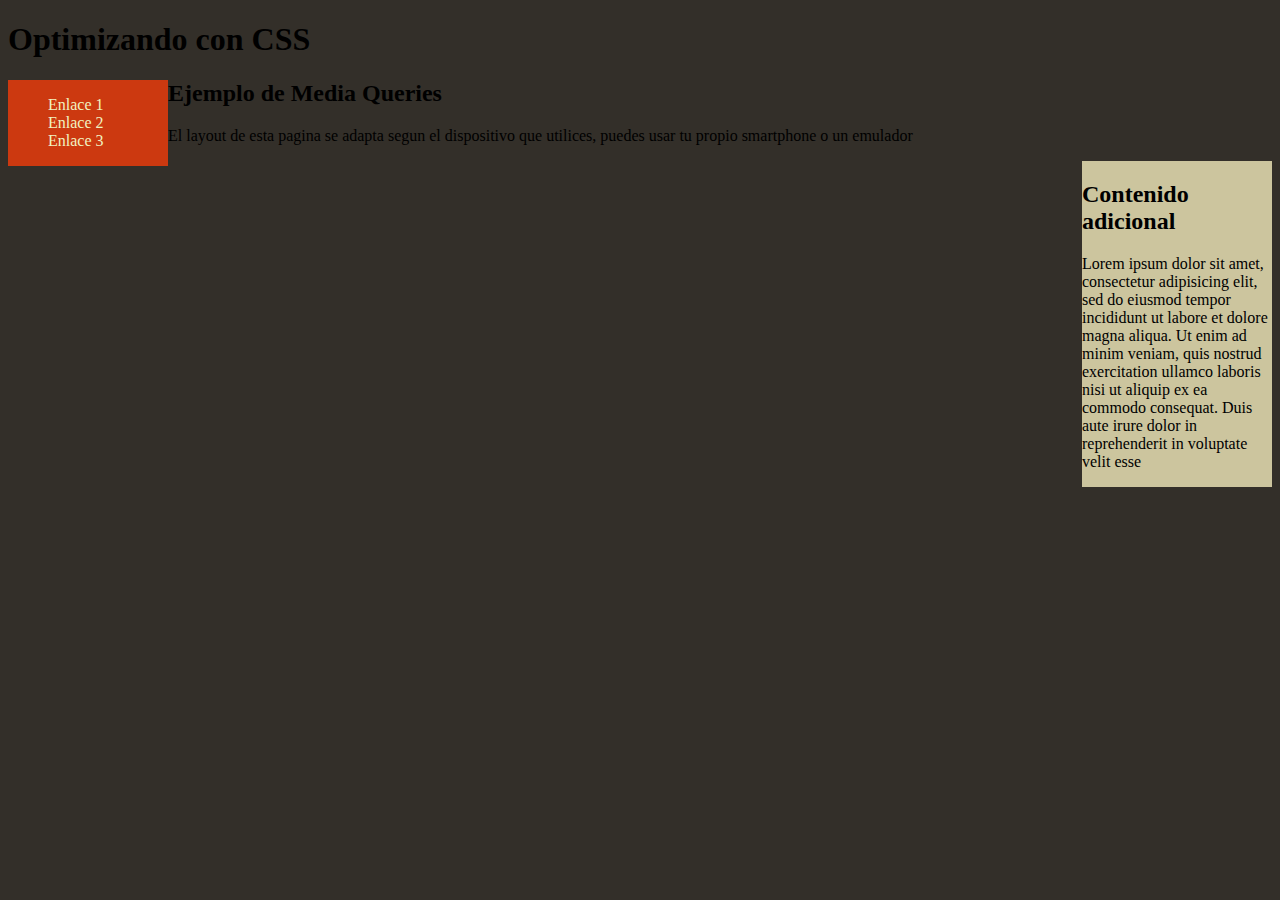
<file: M2U3/index.html>
<!DOCTYPE html>
<html lang="en">

<head>
  <meta charset="UTF-8">
  <meta name="viewport" content="width=device-width, initial-scale=1.0">
  <title>Ejercicio media quaries</title>
  <link rel="stylesheet" href="base.css"> 
</head>

<body>
  <div class="contenedor">
    <h1>Optimizando con CSS </h1>
    <nav>
      <ul>
        <li><a href="#">Enlace 1</a></li>
        <li><a href="#">Enlace 2</a></li>
        <li><a href="#">Enlace 3</a></li>
      </ul>
    </nav>
    <div class="section">
      <h2>Ejemplo de Media Queries </h2>
      <p> El layout de esta pagina se adapta segun el dispositivo que utilices, puedes usar tu propio smartphone o un
        emulador</p>
    </div>
    <aside>
      <h2> Contenido adicional </h2>
      <p>Lorem ipsum dolor sit amet, consectetur adipisicing elit, sed do eiusmod tempor incididunt ut labore et dolore
        magna aliqua. Ut enim ad minim veniam, quis nostrud exercitation ullamco laboris nisi ut aliquip ex ea commodo
        consequat. Duis aute irure dolor in reprehenderit in voluptate velit esse</p>
    </aside>
  </div>

</body>

</html>
</file>
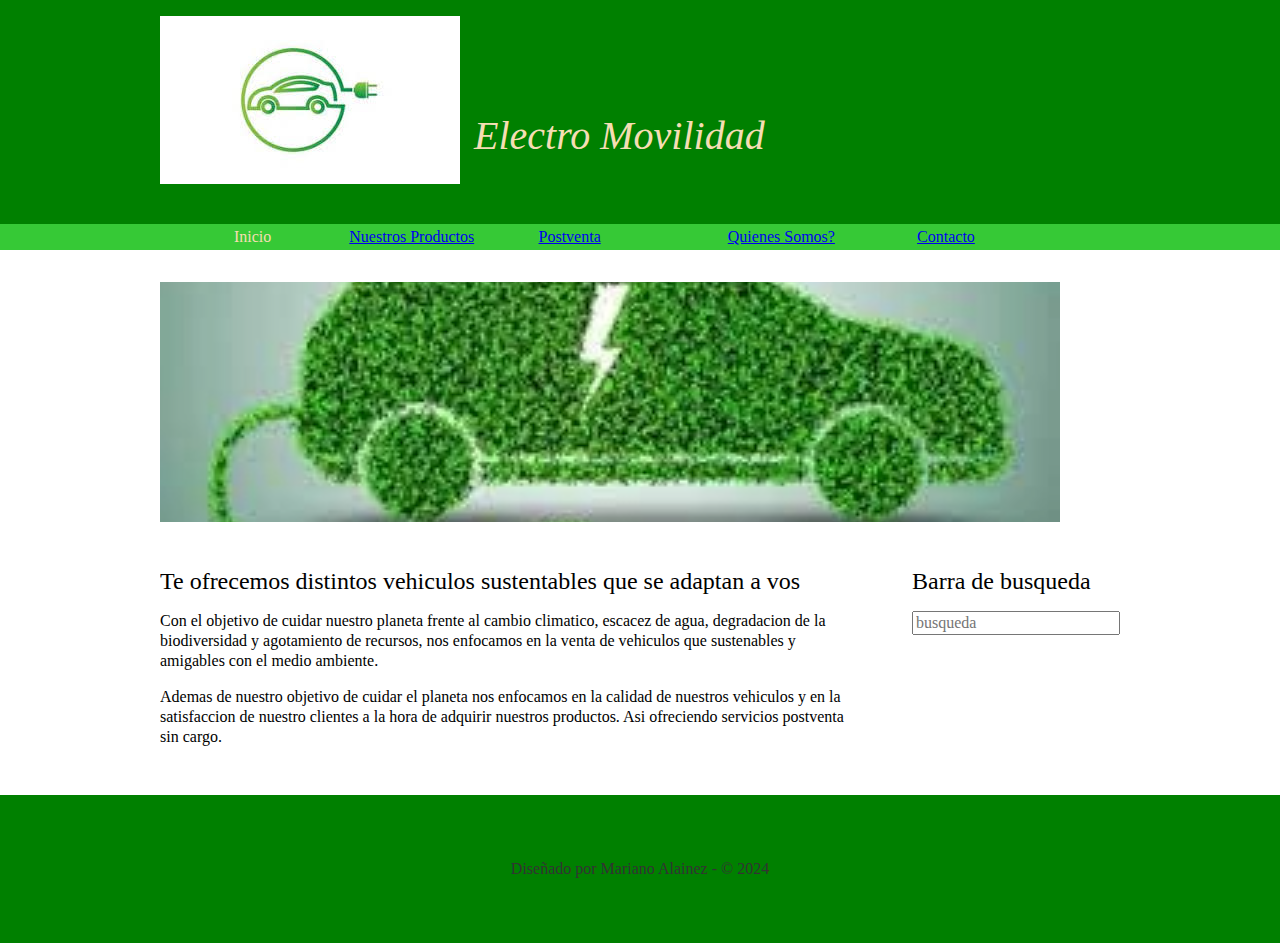
<file: M3U1/index.html>
<!DOCTYPE html>
<html lang="en">

<head>
    <meta charset="UTF-8">
    <meta name="viewport" content="width=device-width, initial-scale=1.0">
    <title>Electro Movilidad</title>
    <link rel="stylesheet" href="css/normalize.css">
    <link rel="stylesheet" href="css/EM.css">
</head>

<body>
    <header>
        <div class="holder">
            <img src="img/img.png" alt="Electro Movilidad">
            <h1>Electro Movilidad</h1>
        </div>
    </header>
    <nav>
        <div class="holder">
            <ul>
                <li><a class="activo" href="index.html">Inicio</a></li>
                <li><a href="NProductos.html">Nuestros Productos</a></li>
                <li><a href="Postventa.html">Postventa</a></li>
                <li><a href="Nosotros.html">Quienes Somos?</a></li>
                <li><a href="Contacto.html">Contacto</a></li>
            </ul>
        </div>
    </nav>
    <main class="holder">
        <div class="homeimg">
            <img src="img/portada.png" alt="portada">
        </div>
        <div class="columnas">
            <div class="presentacion left">
                <h2>Te ofrecemos distintos vehiculos sustentables que se adaptan a vos</h2>
                <p>Con el objetivo de cuidar nuestro planeta frente al cambio climatico, escacez de agua, degradacion de
                    la biodiversidad y agotamiento de recursos, nos enfocamos en la venta de vehiculos que sustenables y
                    amigables con el medio ambiente.</p>
                <p>Ademas de nuestro objetivo de cuidar el planeta nos enfocamos en la calidad de nuestros vehiculos y
                    en la satisfaccion de nuestro clientes a la hora de adquirir nuestros productos. Asi ofreciendo
                    servicios postventa sin cargo.</p>
            </div>
            <div class="barra right">
            <h2>Barra de busqueda</h2>
            <input type="text" placeholder="busqueda">
            </div>
        </div>
    </main>
    <footer>
        <p>Diseñado por Mariano Alainez - &copy; 2024</p>
    </footer>

</body>

</html>
</file>
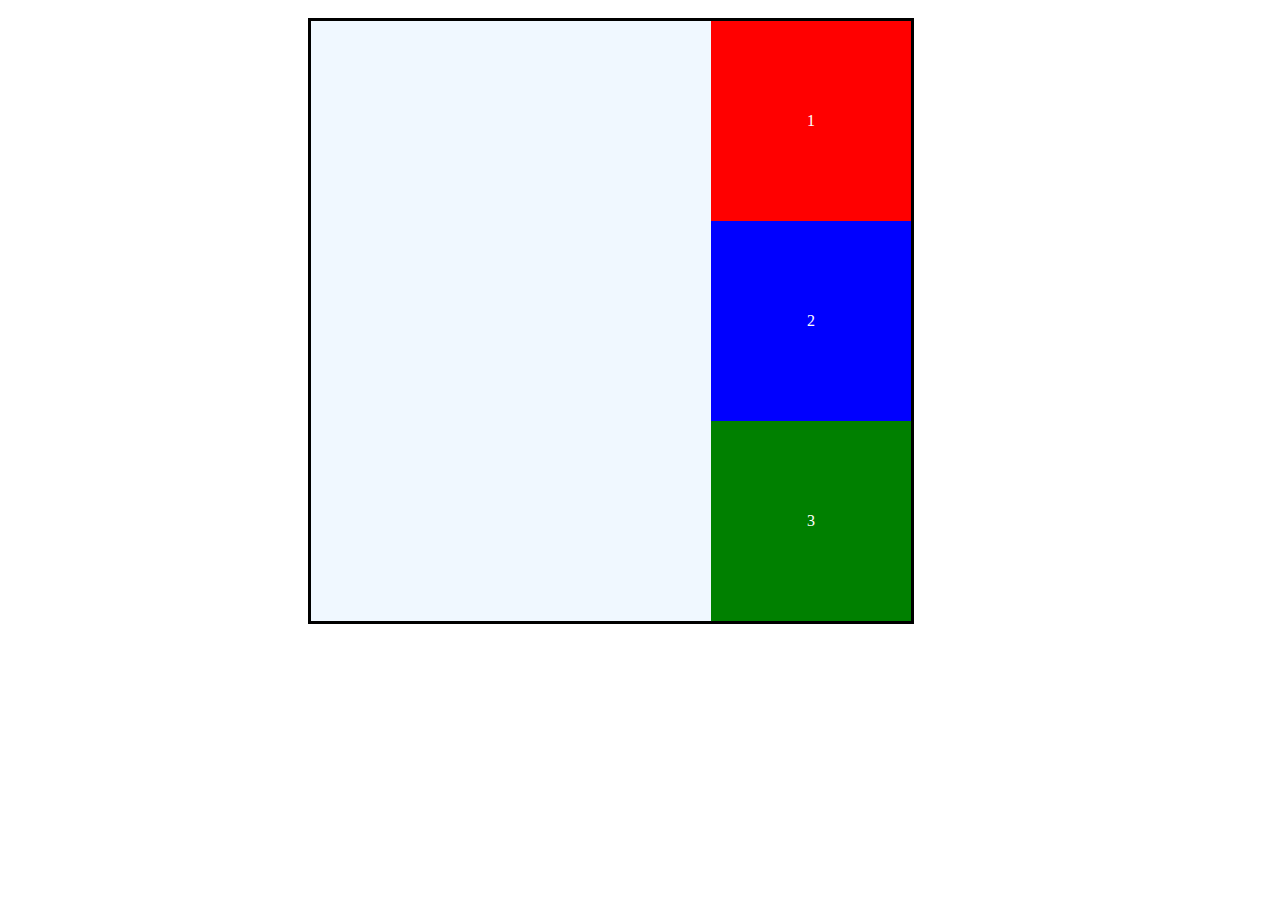
<file: M2U2/Ejercicio01.html>
<!DOCTYPE html>
<html lang="en">

<head>
  <meta charset="UTF-8">
  <meta name="viewport" content="width=device-width, initial-scale=1.0">
  <title>Ejercicio 01</title>
  <link rel="stylesheet" href="Ejercicio01.css">
</head>

<body>
  <div class="contenedor">
    <div class="item">1</div>
    <div class="item">2</div>
    <div class="item">3</div>

  </div>
</body>

</html>
</file>
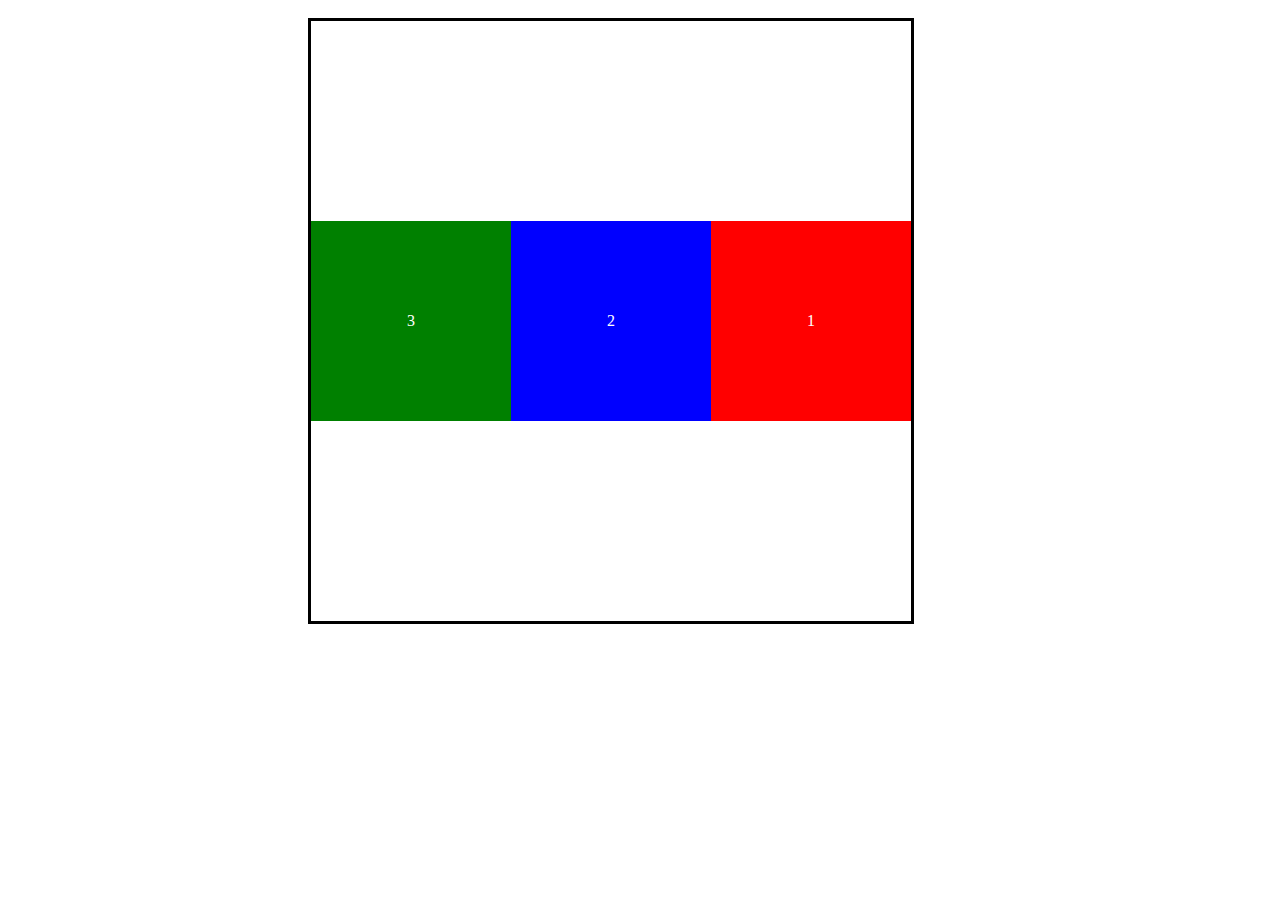
<file: M2U2/Ejercicio02.html>
<!DOCTYPE html>
<html lang="en">

<head>
    <meta charset="UTF-8">
    <meta name="viewport" content="width=device-width, initial-scale=1.0">
    <title>Ejercicio 02</title>
    <link rel="stylesheet" href="Ejercicio02.css">
</head>

<body>
  <div class="contenedor">
     <div class="item">1</div>
     <div class="item">2</div>       
     <div class="item">3</div>

  </div>
</body>

</html>
</file>
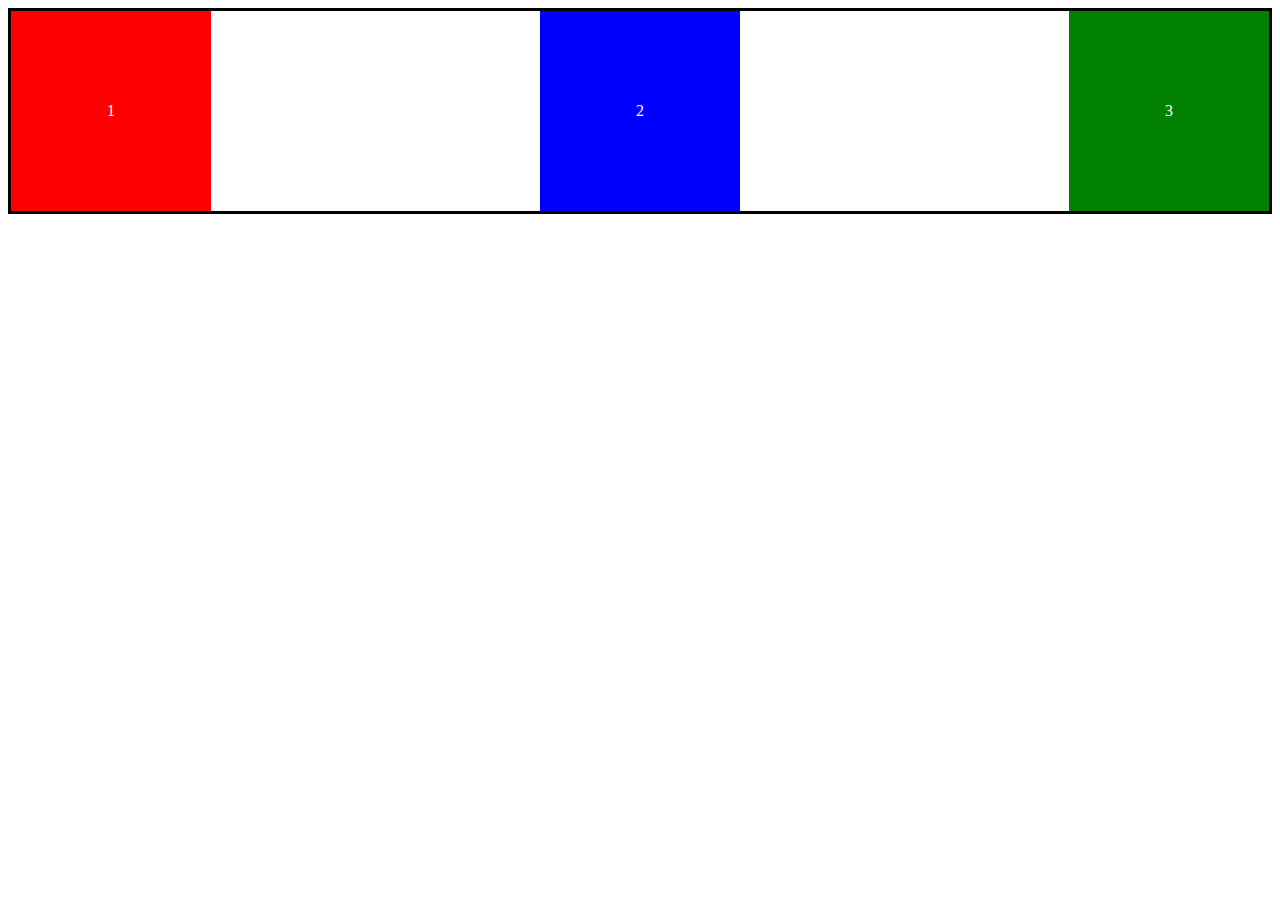
<file: M2U2/Ejercicio03.html>
<!DOCTYPE html>
<html lang="en">
<head>
    <meta charset="UTF-8">
    <meta name="viewport" content="width=device-width, initial-scale=1.0">
    <title>Ejercicio 03</title>
    <link rel="stylesheet" href="Ejercicio03.css">
</head>
<body>
    <div class="contenedor">
      <div class="item">1</div>
      <div class="item">2</div>
      <div class="item">3</div>
    </div>
</body>
</html>
</file>
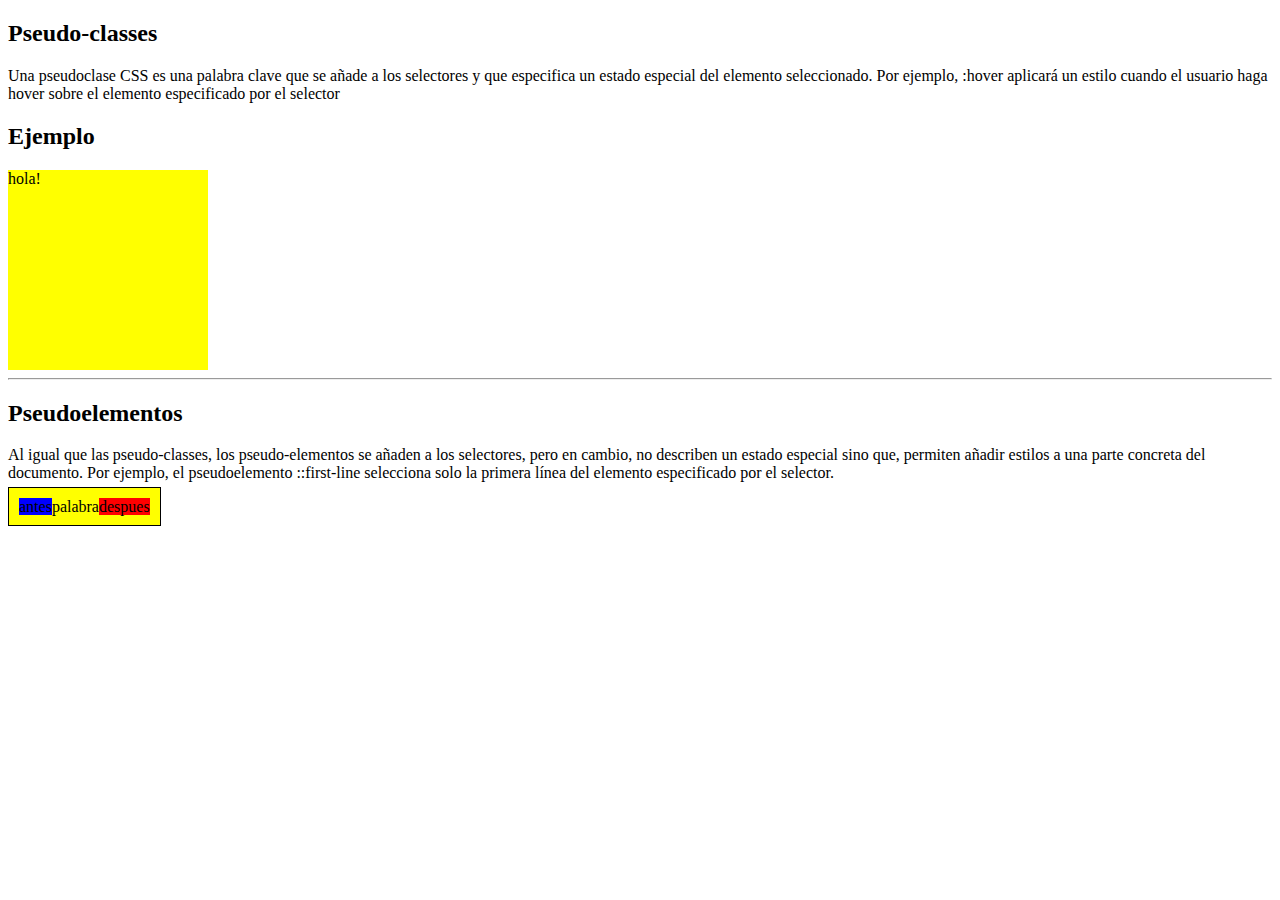
<file: M2U2/pseudo.html>
<!DOCTYPE html>
<html lang="en">
<head>
    <meta charset="UTF-8">
    <meta http-equiv="X-UA-Compatible" content="IE=edge">
    <meta name="viewport" content="width=device-width, initial-scale=1.0">
    <title>Document</title>
    <link rel="stylesheet" href="pseudo.css">
</head>
<body>
    <h2>Pseudo-classes</h2>
    <p>Una pseudoclase CSS es una palabra clave que se añade a los selectores y que especifica un estado especial del elemento seleccionado. Por ejemplo, :hover aplicará un estilo cuando el usuario haga hover sobre el elemento especificado por el
    selector</p>
    <h2>Ejemplo</h2>
    <div>hola!</div>
    <hr/>
    <h2>Pseudoelementos</h2>
    <p>Al igual que las pseudo-classes, los pseudo-elementos se añaden a los selectores, pero en cambio, no describen un estado especial sino que, permiten añadir estilos a una parte concreta del documento. Por ejemplo, el pseudoelemento ::first-line selecciona solo la primera línea del elemento especificado por el selector.</p>  
   <span>palabra</span> 
</body>
</html>
</file>
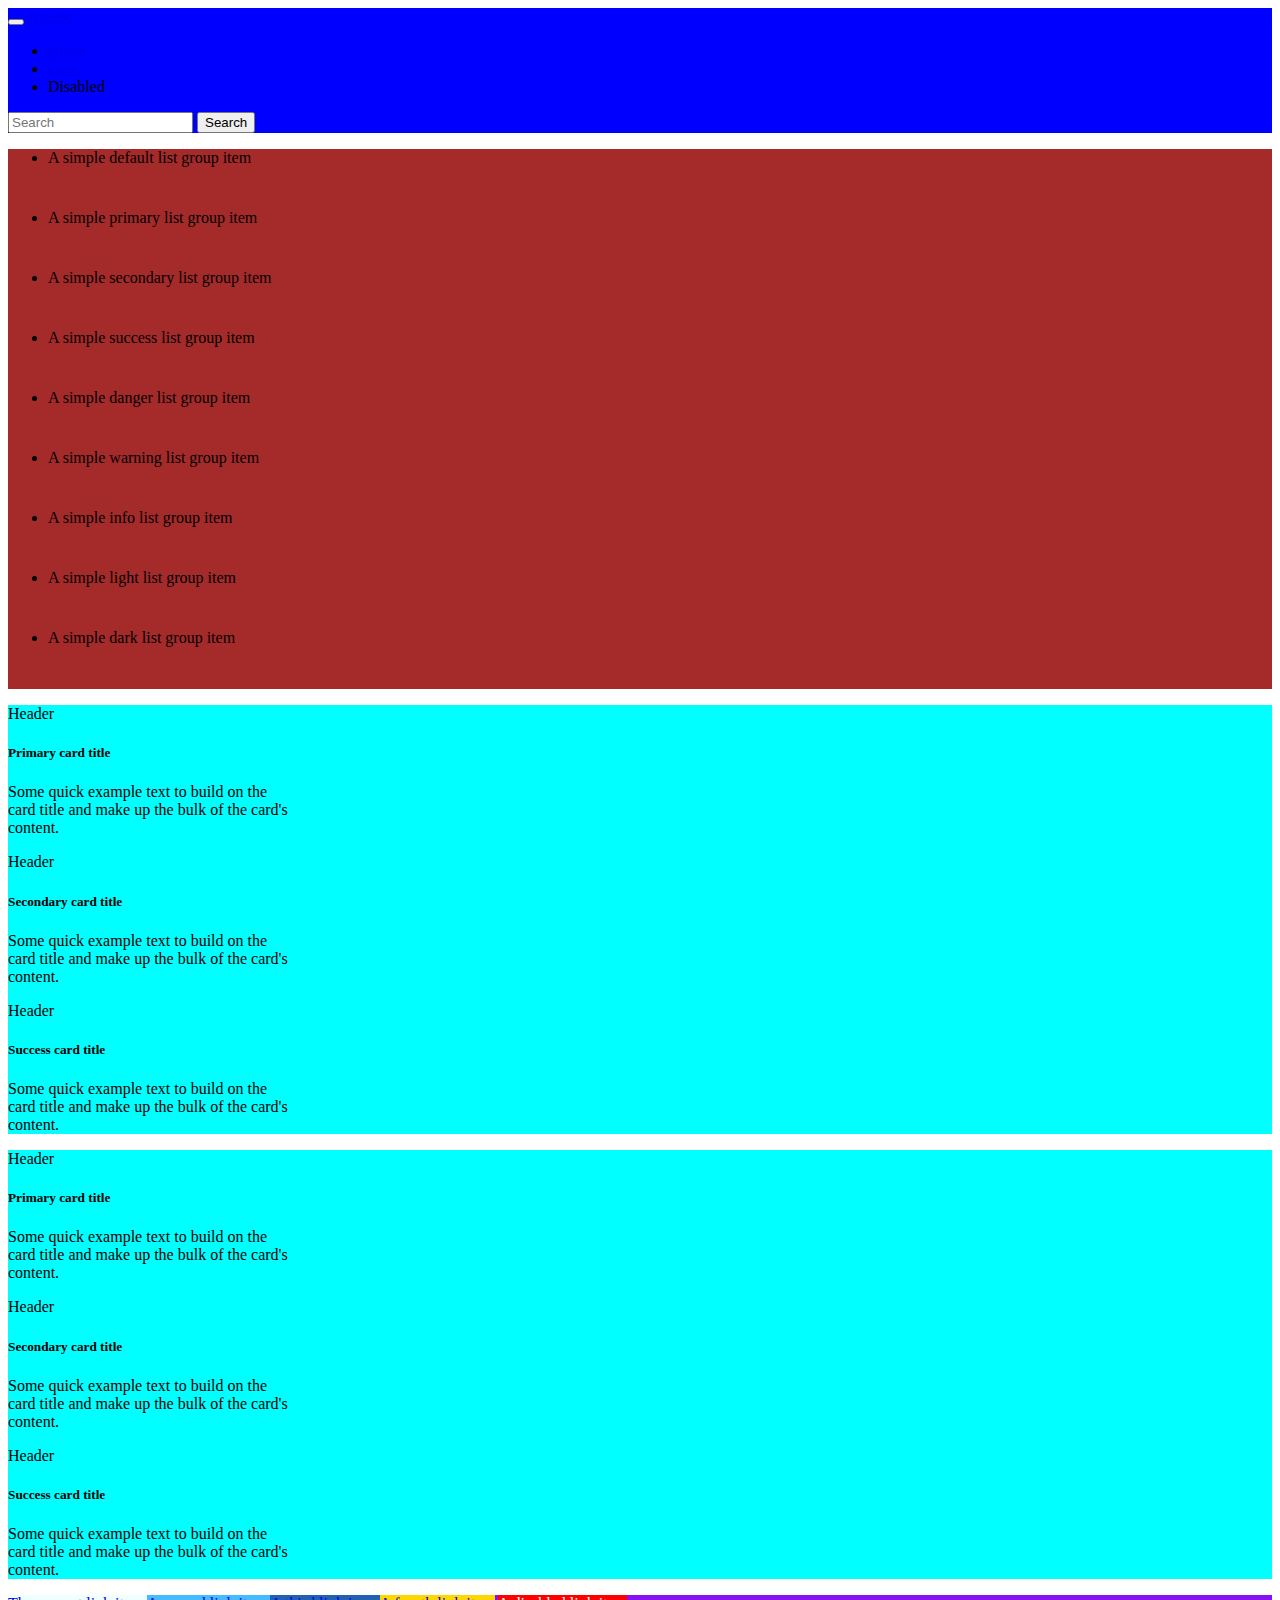
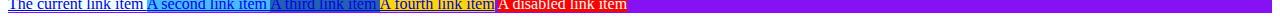
<file: M2U4/Ejercicio.html>
<!DOCTYPE html>
<html lang="en">

<head>
    <meta charset="UTF-8">
    <meta name="viewport" content="width=device-width, initial-scale=1.0">
    <title>Ejercicio</title>
    <link href="https://cdn.jsdelivr.net/npm/bootstrap@5.3.2/dist/css/bootstrap.min.css" rel="stylesheet"
        integrity="sha384-T3c6CoIi6uLrA9TneNEoa7RxnatzjcDSCmG1MXxSR1GAsXEV/Dwwykc2MPK8M2HN" crossorigin="anonymous">
</head>

<body>
    <script src="https://cdn.jsdelivr.net/npm/bootstrap@5.3.2/dist/js/bootstrap.bundle.min.js"
        integrity="sha384-C6RzsynM9kWDrMNeT87bh95OGNyZPhcTNXj1NW7RuBCsyN/o0jlpcV8Qyq46cDfL"
        crossorigin="anonymous"></script>
    <nav class="navbar" style="background-color: blue">
        <div class="container-fluid">
            <button class="navbar-toggler" type="button" data-bs-toggle="collapse" data-bs-target="#navbarTogglerDemo03"
                aria-controls="navbarTogglerDemo03" aria-expanded="false" aria-label="Toggle navigation">
                <span class="navbar-toggler-icon"></span>
            </button>
            <a class="navbar-brand" href="#">Navbar</a>
            <div class="collapse navbar-collapse" id="navbarTogglerDemo03">
                <ul class="navbar-nav me-auto mb-2 mb-lg-0">
                    <li class="nav-item">
                        <a class="nav-link active" aria-current="page" href="#">Home</a>
                    </li>
                    <li class="nav-item">
                        <a class="nav-link" href="#">Link</a>
                    </li>
                    <li class="nav-item">
                        <a class="nav-link disabled" aria-disabled="true">Disabled</a>
                    </li>
                </ul>
                <form class="d-flex" role="search">
                    <input class="form-control me-2" type="search" placeholder="Search" aria-label="Search">
                    <button class="btn btn-outline-success" type="submit">Search</button>
                </form>
            </div>
        </div>
    </nav>

    <div class="container-fluid" style="background-color: blue;"></div>
    <div class="row">
        <div class="col-3" style="background-color: brown;">
            <ul class="list-group">
                <li class="list-group-item" style="height: 60px;">A simple default list group item</li>

                <li class="list-group-item list-group-item-primary" style="height: 60px;">A simple primary list group
                    item</li>
                <li class="list-group-item list-group-item-secondary" style="height: 60px;">A simple secondary list
                    group item</li>
                <li class="list-group-item list-group-item-success" style="height: 60px;">A simple success list group
                    item</li>
                <li class="list-group-item list-group-item-danger" style="height: 60px;">A simple danger list group item
                </li>
                <li class="list-group-item list-group-item-warning" style="height: 60px;">A simple warning list group
                    item</li>
                <li class="list-group-item list-group-item-info" style="height: 60px;">A simple info list group item
                </li>
                <li class="list-group-item list-group-item-light" style="height: 60px;">A simple light list group item
                </li>
                <li class="list-group-item list-group-item-dark" style="height: 60px;">A simple dark list group item
                </li>
            </ul>
        </div>
        <div class="col-3" style="background-color: aqua;">
            <div class="card text-bg-primary mb-3" style="max-width: 18rem;">
                <div class="card-header">Header</div>
                <div class="card-body">
                    <h5 class="card-title">Primary card title</h5>
                    <p class="card-text">Some quick example text to build on the card title and make up the bulk of the
                        card's content.</p>
                </div>
            </div>
            <div class="card text-bg-secondary mb-3" style="max-width: 18rem;">
                <div class="card-header">Header</div>
                <div class="card-body">
                    <h5 class="card-title">Secondary card title</h5>
                    <p class="card-text">Some quick example text to build on the card title and make up the bulk of the
                        card's content.</p>
                </div>
            </div>
            <div class="card text-bg-success mb-3" style="max-width: 18rem;">
                <div class="card-header">Header</div>
                <div class="card-body">
                    <h5 class="card-title">Success card title</h5>
                    <p class="card-text">Some quick example text to build on the card title and make up the bulk of the
                        card's content.</p>
                </div>
            </div>
        </div>
        <div class="col-3" style="background-color: aqua;">
            <div class="card text-bg-primary mb-3" style="max-width: 18rem;">
                <div class="card-header">Header</div>
                <div class="card-body">
                    <h5 class="card-title">Primary card title</h5>
                    <p class="card-text">Some quick example text to build on the card title and make up the bulk of the
                        card's content.</p>
                </div>
            </div>
            <div class="card text-bg-secondary mb-3" style="max-width: 18rem;">
                <div class="card-header">Header</div>
                <div class="card-body">
                    <h5 class="card-title">Secondary card title</h5>
                    <p class="card-text">Some quick example text to build on the card title and make up the bulk of the
                        card's content.</p>
                </div>
            </div>
            <div class="card text-bg-success mb-3" style="max-width: 18rem;">
                <div class="card-header">Header</div>
                <div class="card-body">
                    <h5 class="card-title">Success card title</h5>
                    <p class="card-text">Some quick example text to build on the card title and make up the bulk of the
                        card's content.</p>
                </div>
            </div>

        </div>
        <div class="col-3" div class="list-group" style="background-color: rgb(134, 17, 243);">
            <a href="#" class="list-group-item list-group-item-action active" aria-current="true"
                style="height: 110px; background-color: azure;">
                The current link item
            </a>
            <a href="#" class="list-group-item list-group-item-action"
                style="height: 110px; background-color: rgb(71, 187, 255);" b>A second link item </a>
            <a href="#" class="list-group-item list-group-item-action"
                style="height: 110px; background-color: rgb(34, 96, 178)">A third link item </a>
            <a href="#" class="list-group-item list-group-item-action" style="height: 110px; background-color: gold">A
                fourth link item</a>
            <a class="list-group-item list-group-item-action disabled" aria-disabled="true"
                style="height: 110px; background-color: red; color: white;">A disabled link item</a>
        </div>
    </div>

</body>

</html>
</file>
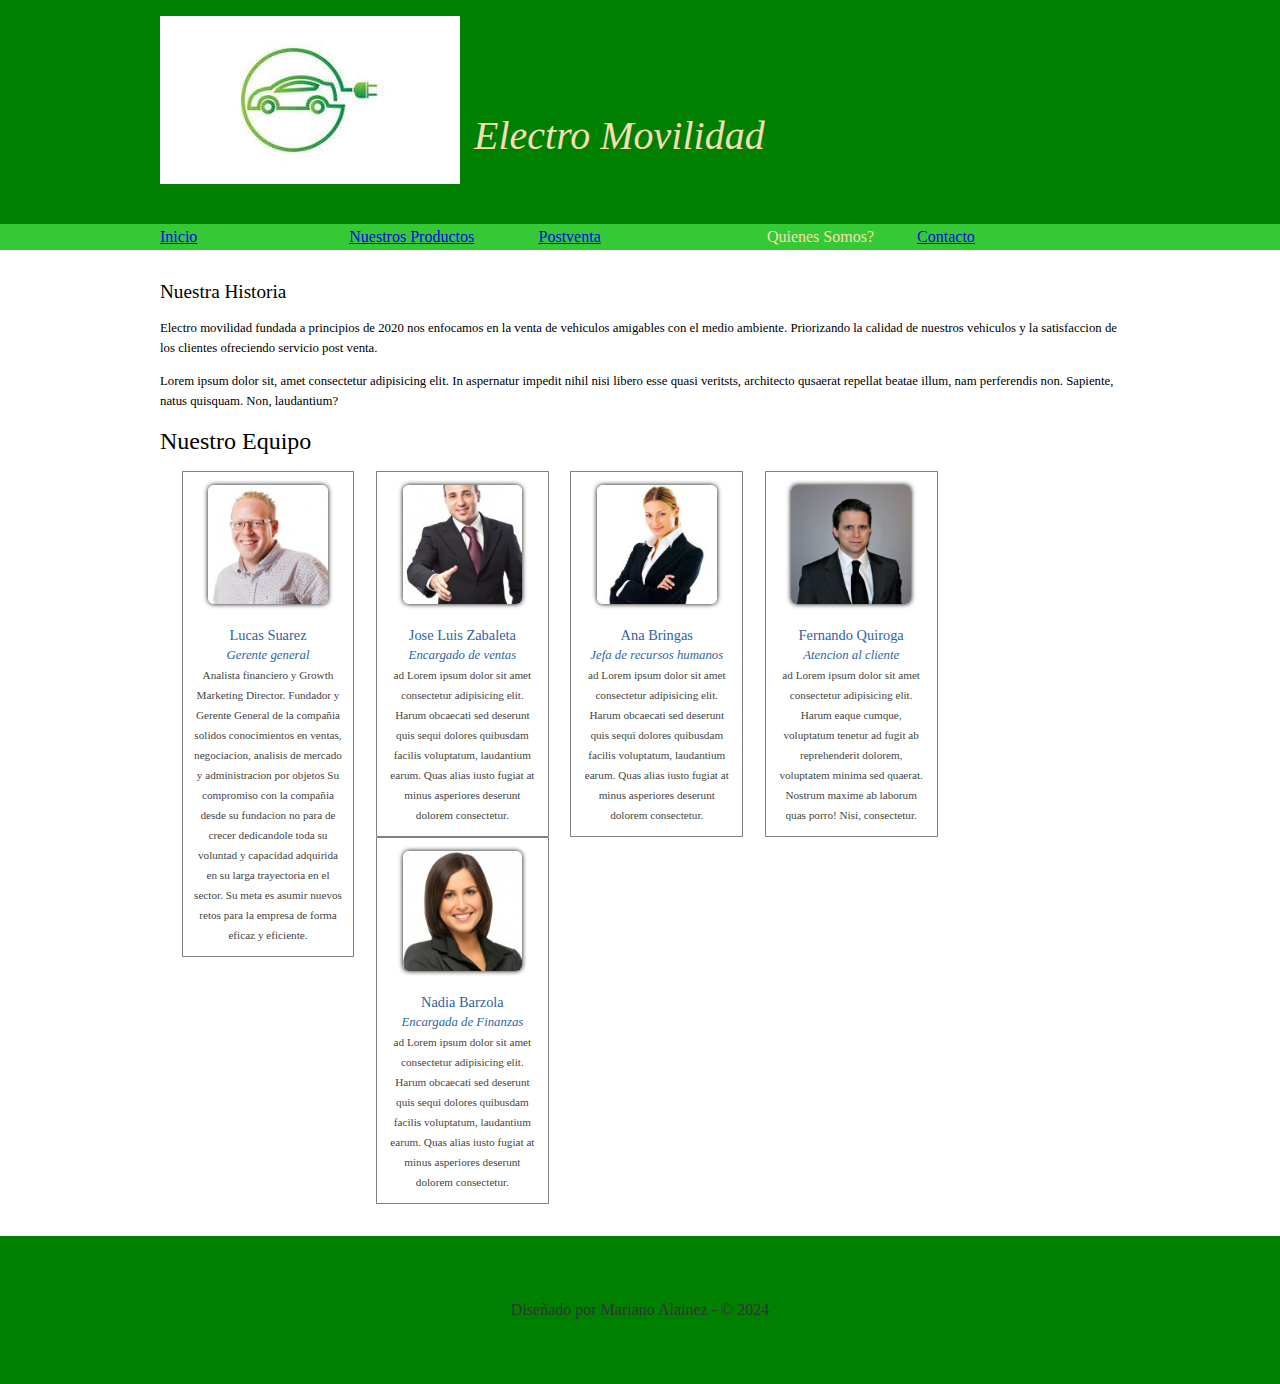
<file: M3U1/Nosotros.html>
<!DOCTYPE html>
<html lang="en">

<head>
    <meta charset="UTF-8">
    <meta name="viewport" content="width=device-width, initial-scale=1.0">
    <title>Electro Movilidad</title>
    <link rel="stylesheet" href="css/normalize.css">
    <link rel="stylesheet" href="css/EM.css">
</head>

<body>
    <header>
        <div class="holder">
            <img src="img/img.png" alt="Electro Movilidad">
            <h1>Electro Movilidad</h1>
        </div>
    </header>
    <nav>
        <div class="holder">
            <ul>
                <li><a href="index.html">Inicio</a></li>
                <li><a href="NProductos.html">Nuestros Productos</a></li>
                <li><a href="Postventa.html">Postventa</a></li>
                <li><a class="activo" href="Nosotros.html">Quienes Somos?</a></li>
                <li><a href="Contacto.html">Contacto</a></li>
            </ul>
        </div>
    </nav>
    <main class="holder">
        <div class="historia">
            <h2>Nuestra Historia</h2>
            <p>Electro movilidad fundada a principios de 2020 nos enfocamos en la venta de vehiculos amigables con el
                medio ambiente. Priorizando la calidad de nuestros vehiculos y la satisfaccion de los clientes
                ofreciendo servicio post venta.</p>
            <p>Lorem ipsum dolor  sit, amet consectetur adipisicing elit. In aspernatur impedit nihil nisi libero esse
                quasi veritsts, architecto qusaerat repellat beatae illum, nam perferendis non. Sapiente, natus
                quisquam. Non, laudantium?</p>
        </div>
        <div class="equipo">
            <h2>Nuestro Equipo</h2>
            <div class="personas">
                <div class="persona">
                    <img src="img/Nosotros/Lucas Suarez.jpg" alt="Lucas Suarez">
                    <h5>Lucas Suarez</h5>
                    <h6>Gerente general</h6>
                    <p>Analista financiero y Growth Marketing Director. Fundador y Gerente General de la compañia
                        solidos conocimientos en ventas, negociacion, analisis de mercado y administracion por objetos
                        Su compromiso con la compañia desde su fundacion no para de crecer dedicandole toda su voluntad
                        y capacidad adquirida en su larga trayectoria en el sector. Su meta es asumir nuevos retos para
                        la empresa de forma eficaz y eficiente.
                    </p>
                </div>
                <div class="persona">
                    <img src="img/Nosotros/Jose Luis Zabaleta.jpg" alt="Jose Luis Zabaleta">
                    <h5>Jose Luis Zabaleta</h5>
                    <h6>Encargado de ventas</h6>
                    <p>ad Lorem ipsum dolor sit amet consectetur adipisicing elit. Harum obcaecati sed deserunt quis
                        sequi dolores quibusdam facilis voluptatum, laudantium earum. Quas alias iusto fugiat at minus
                        asperiores deserunt dolorem consectetur.
                    </p>
                </div>
                <div class="persona">
                    <img src="img/Nosotros/Ana Bringas.jpg" alt="Ana Bringas">
                    <h5>Ana Bringas</h5>
                    <h6>Jefa de recursos humanos</h6>
                    <p>ad Lorem ipsum dolor sit amet consectetur adipisicing elit. Harum obcaecati sed deserunt quis
                        sequi dolores quibusdam facilis voluptatum, laudantium earum. Quas alias iusto fugiat at minus
                        asperiores deserunt dolorem consectetur.
                    </p>
                </div>
                <div class="persona">
                    <img src="img/Nosotros/Fernando Quiroga.jpg" alt="Fernando Quiroga">
                    <h5>Fernando Quiroga</h5>
                    <h6>Atencion al cliente</h6>
                    <p>ad Lorem ipsum dolor sit amet consectetur adipisicing elit. Harum eaque cumque, voluptatum
                        tenetur ad fugit ab reprehenderit dolorem, voluptatem minima sed quaerat. Nostrum maxime ab
                        laborum quas porro! Nisi, consectetur.
                    </p>
                </div>
                <div class="persona">
                    <img src="img/Nosotros/Nadia barzola.jpg" alt="Nadia Barzola">
                    <h5>Nadia Barzola</h5>
                    <h6>Encargada de Finanzas</h6>
                    <p>ad Lorem ipsum dolor sit amet consectetur adipisicing elit. Harum obcaecati sed deserunt quis
                        sequi dolores quibusdam facilis voluptatum, laudantium earum. Quas alias iusto fugiat at minus
                        asperiores deserunt dolorem consectetur.
                    </p>
                </div>
            </div>
        </div>
    </main>
    <footer>
        <p>Diseñado por Mariano Alainez - &copy; 2024</p>
    </footer>

</body>

</html>
</file>
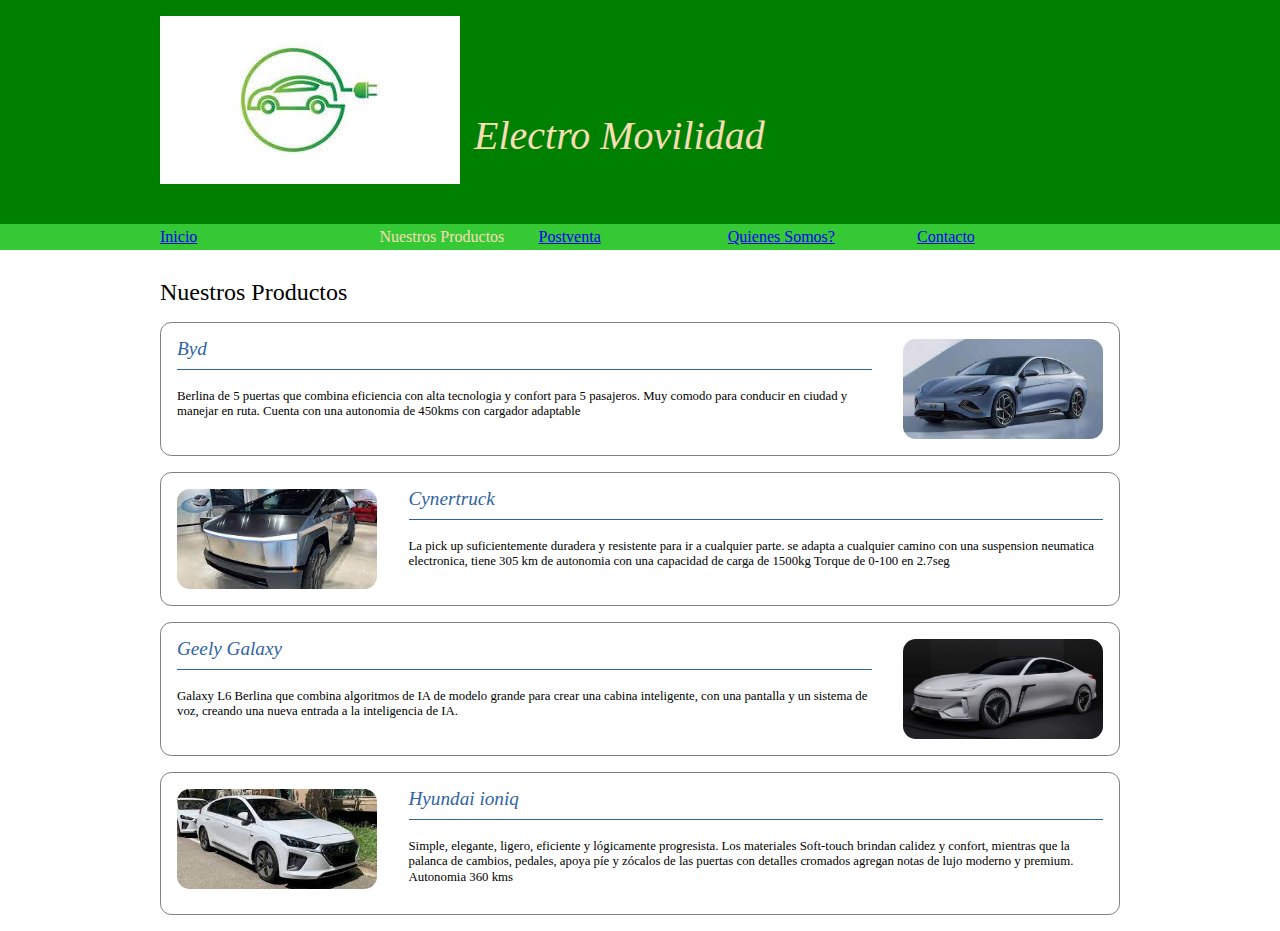
<file: M3U1/Nproductos.html>
<!DOCTYPE html>
<html lang="en">

<head>
    <meta charset="UTF-8">
    <meta name="viewport" content="width=device-width, initial-scale=1.0">
    <title>Electro Movilidad</title>
    <link rel="stylesheet" href="css/normalize.css">
    <link rel="stylesheet" href="css/EM.css">
</head>

<body>
    <header>
        <div class="holder">
            <img src="img/img.png" alt="Electro Movilidad">
            <h1>Electro Movilidad</h1>
        </div>
    </header>
    <nav>
        <div class="holder">
            <ul>
                <li><a href="index.html">Inicio</a></li>
                <li><a class="activo" href="NProductos.html">Nuestros Productos</a></li>
                <li><a href="Postventa.html">Postventa</a></li>
                <li><a href="Nosotros.html">Quienes Somos?</a></li>
                <li><a href="Contacto.html">Contacto</a></li>
            </ul>
        </div>
    </nav>

    <main class="holder">
        <h2>Nuestros Productos</h2>
        <div class="nproducto">
            <img src="img/NProductos/byd (1).jpg" alt="byd">
            <div class=" info">
                <h4>Byd</h4>
                <p>Berlina de 5 puertas que combina eficiencia con alta tecnologia y confort para 5 pasajeros. Muy
                    comodo
                    para conducir en ciudad y manejar en ruta.
                    Cuenta con una autonomia de 450kms con cargador adaptable </p>
            </div>
        </div>
        <div class="nproducto">
            <img src="img/NProductos/cybertruck (1).jpg" alt="cybertruck">
            <div class=" info">
                <h4>Cynertruck</h4>
                <p>La pick up suficientemente duradera y resistente para ir a cualquier parte. se adapta a cualquier
                    camino
                    con una suspension neumatica electronica, tiene 305 km de autonomia con una capacidad de carga de
                    1500kg
                    Torque de 0-100 en 2.7seg</p>
            </div>
        </div>
        <div class="nproducto">
            <img src="img/NProductos/geely-galaxy (1).jpg" alt="geely-galaxy">
            <div class=" info">
                <h4>Geely Galaxy</h4>
                <p>Galaxy L6 Berlina que combina algoritmos de IA de modelo grande para crear una cabina inteligente,
                    con
                    una pantalla y un sistema de voz, creando una nueva entrada a la inteligencia de IA.</p>
            </div>
        </div>
        <div class="nproducto">
            <img src="img/NProductos/hyundai ioniq (1).jpg" alt="Hyundai ioniq">
            <div class=" info">
                <h4>Hyundai ioniq</h4>
                <p>Simple, elegante, ligero, eficiente y lógicamente progresista. Los materiales Soft-touch
                    brindan calidez y confort, mientras que la palanca de cambios, pedales, apoya píe y zócalos de las
                    puertas con detalles cromados agregan notas de lujo moderno y premium. Autonomia 360 kms</p>
            </div>

    </main>
</file>
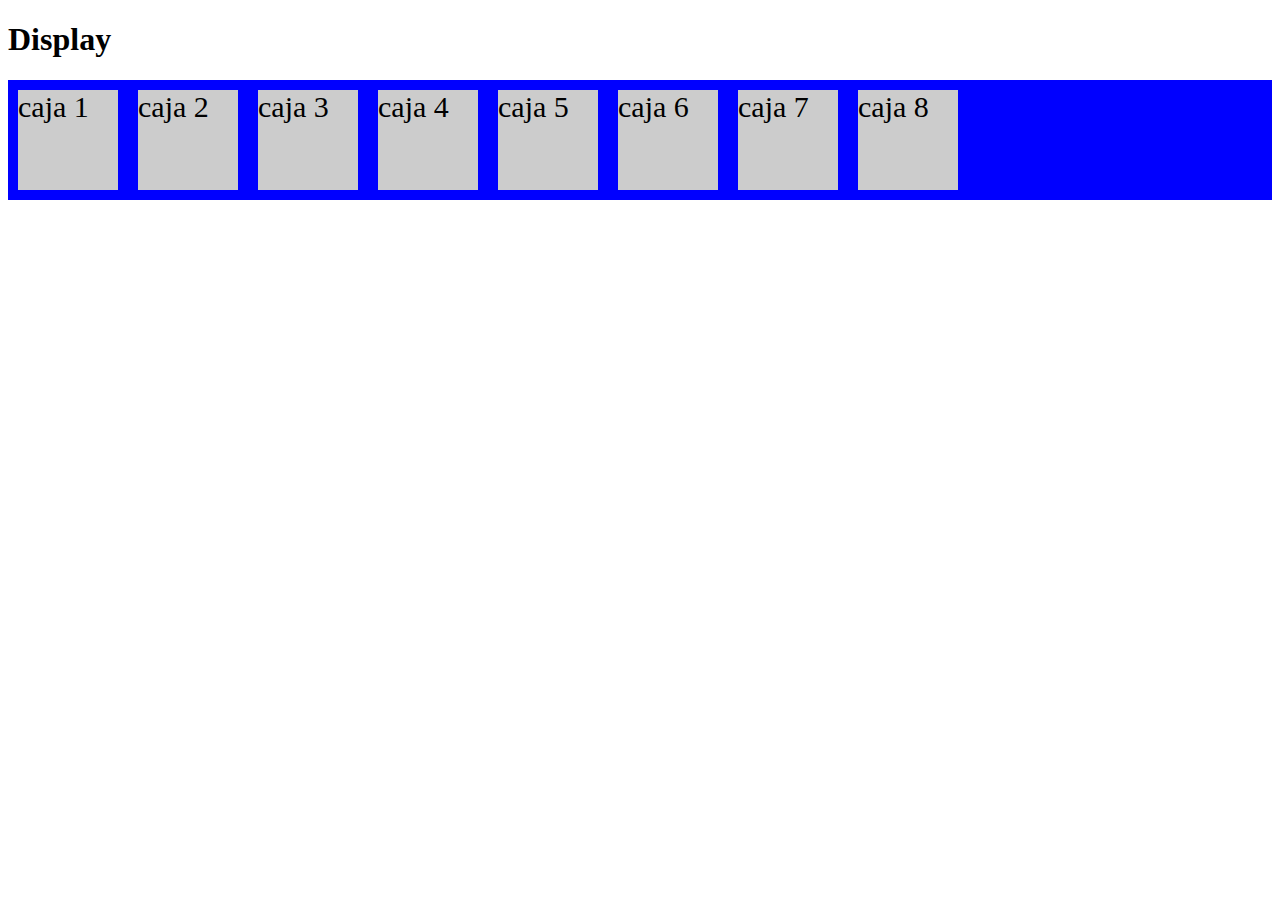
<file: M2U2/flexbox/ejemplo01.html>
<!DOCTYPE html>
<html>
<head>
	<meta charset="utf-8">
	<meta http-equiv="X-UA-Compatible" content="IE=edge">
	<title>Display</title>
	<link rel="stylesheet" href="ejemplo01.css">
</head>
<body>
	<h1>Display</h1>
	<div class="contenedor">
		<div class="item">caja 1</div>
		<div class="item">caja 2</div>
		<div class="item">caja 3</div>
		<div class="item">caja 4</div>
		<div class="item">caja 5</div>
		<div class="item">caja 6</div>
		<div class="item">caja 7</div>
		<div class="item">caja 8</div>
	</div>
	
</body>
</html>
</file>
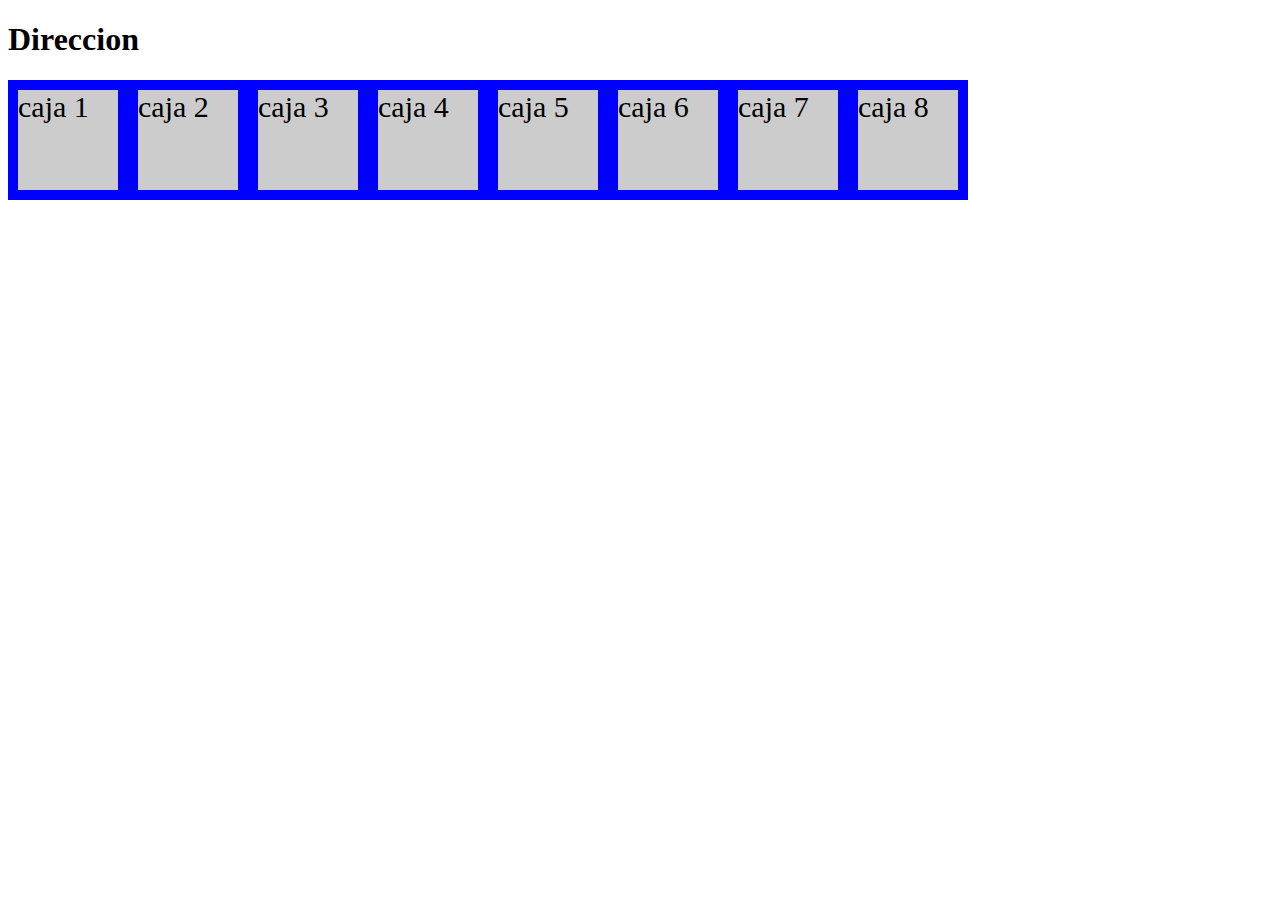
<file: M2U2/flexbox/ejemplo02.html>
<!DOCTYPE html>
<html>
<head>
	<meta charset="utf-8">
	<meta http-equiv="X-UA-Compatible" content="IE=edge">
	<title>Direccion en elemntos en unsa sola linea</title>
	<link rel="stylesheet" href="ejemplo02.css">
</head>
<body>
	<h1>Direccion</h1>
	<div class="contenedor">
		<div class="item">caja 1</div>
		<div class="item">caja 2</div>
		<div class="item">caja 3</div>
		<div class="item">caja 4</div>
		<div class="item">caja 5</div>
		<div class="item">caja 6</div>
		<div class="item">caja 7</div>
		<div class="item">caja 8</div>
	</div>
</body>
</html>
</file>
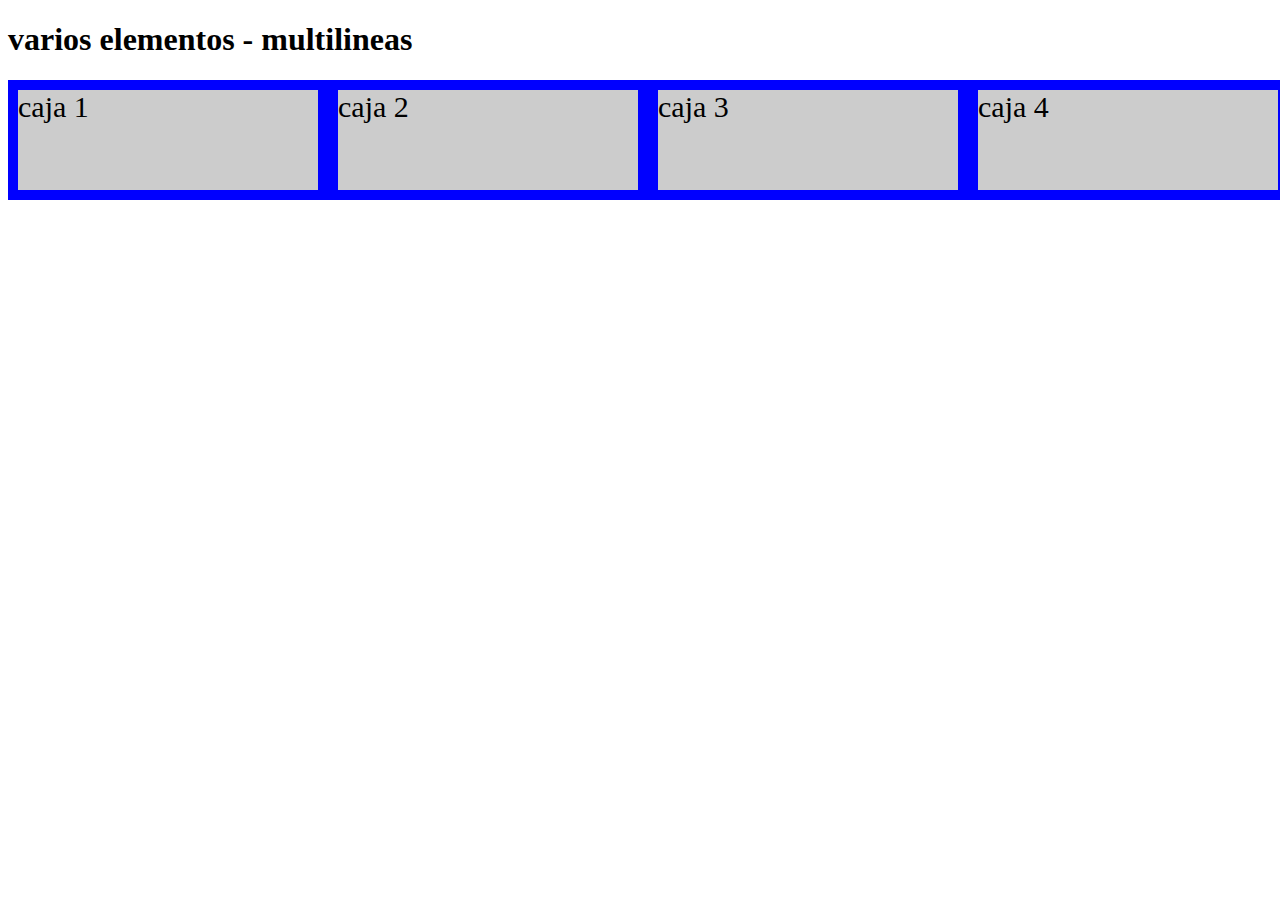
<file: M2U2/flexbox/ejemplo03.html>
<!DOCTYPE html>
<html>
<head>
	<meta charset="utf-8">
	<meta http-equiv="X-UA-Compatible" content="IE=edge">
	<title>varios elementos - Multilinea</title>
	<link rel="stylesheet" href="ejemplo03.css">
</head>
<body>
	<h1>varios elementos - multilineas</h1>
	<div class="contenedor">
		<div class="item">caja 1</div>
		<div class="item">caja 2</div>
		<div class="item">caja 3</div>
		<div class="item">caja 4</div>
		<div class="item">caja 5</div>
		<div class="item">caja 6</div>
		<div class="item">caja 7</div>
		<div class="item">caja 8</div>
	</div>
</body>
</html>
</file>
<file: M2U3/base.css>
@charset "utf-8";
/* CSS Document */

body {
	color: #000;
	background: #332F29;
	font-size: 100%;
}

#contenedor {
	width: 800px;
	background: #8FA68E;
	margin-right: auto;
	margin-left: auto;
	overflow: hidden;
}

nav {
	background: #CC3910;
	float: left;
	width: 160px;
}

ul {
	list-style-type: none;
}

a {
	color: #F1F2C0;
	text-decoration: none;
}

section {
	background: #F1F2C0;
	float: left;
	margin: 0 0 0 25px;
	width: 400px;
}

aside {
	background: #CCC59E;
	float: right;
	width: 190px;
}

@media (max-width:800px) {
    
	body {
		padding:0;
		margin:0;
		background-color: #8FA68E;
	}

	.contendor {
		width: 100%;
	}

	nav {
		background-color: #fc6;
		float: none;
		width: 100%;
	}

	nav ul {
		margin: 0;
	}

	nav ul li a {
		color: black;
		padding: 0.5em;
		display: block
	}

	.section {
		width: 100%;
		padding: 0.9em;
		float: none;
		margin-left: 0;
		background-color: aliceblue;
		box-sizing: border-box;
	}

	aside {
		width: 100%;
		padding: 0.8em;
		float: none;
		margin-left: 0;
	}
}
</file>
<file: M3U1/css/EM.css>
body {
    font-family: 'Times New Roman', Times, serif;
    font-size: 16px;
    line-height: 20px;
}
header {
    background-color: green;
    padding: 16px 0;
}
header h1 {
    color: wheat;
    font-size: 40px;
    font-weight: 100;
    font-style: oblique;
    display: inline-block;
    position: relative;
    bottom: 35px;
    margin-left: 10px;
}
nav {
    background-color: rgb(54, 201, 54);
    margin-bottom: 2em;
}
nav ul{
    margin: 0;
    padding: 0;
    list-style: none;
}
nav ul li {
    display: inline-block;
    width: 19.3%;
}

nav ul li a.activo{
    color: wheat;
    text-decoration: none;
    text-align: center;
    display: block;
    padding: 0.2em 0.4em;
}
nav ul li a:hover{
    background-color: green;
}
footer{
    background-color: green;
    clear: both;
    color: #333;
    padding: 3em 0;
    margin-top: 2em;
    text-align: center;
}
.holder{
    width: 960px;
    margin: 0 auto;
}
h2{
    color: black;
    font-weight: 400;
    margin: 0 0 lem;
}

.left{
    float: left;
}

.right{
    float: right;
}

.homeimg{
    margin-bottom: 1.5em;
}
.columnas{
    overflow: hidden;
}
.presentacion, .barra{
    box-sizing: border-box;
}
.presentacion{
    width: 75%;
    padding-right: 2em;
}
.historia{
    font-size: 0.8em;
}

.personas{
    overflow: hidden;
}
.persona{
    width: 18%;
    border: 1px solid gray;
    border-radius: 0.25mm;
    float: left;
    margin-left: 2.25%;
    box-sizing: border-box;
}

.persona {
    text-align: center;
}
.persona img{
   border-radius: 5%;
   box-shadow: 0 0 5px rgba(0, 0, 0, 5);
   margin: 0.8em 0 1em;
   max-width: 70%;
}

.persona h5,
.persona h6{
    text-align: center;
    font-weight: normal;
    color: #2e64a1;
    margin: 0;
}

.persona h5{
    font-size: 0.9em;
}

.persona h6{
    font-size: 0.8em;
    font-style: italic;
}

.persona p{
    font-size: 0.7em;
    color: #444;
    margin: 0 1em 1em;
}

.persona :first-child{
    margin-left: 0;
}
.nproducto{
    border: 1px solid grey;
    border-radius: 0.7em;
    margin: 1em 0;
    padding: 1em;
    overflow: hidden;
}

.nproducto .info{
    width: 75%;
}

.nproducto .info h4{
    color: #2e64a1;
    font-size: 1.2em;
    font-style: italic;
    font-weight: 500;
    margin: 0 0 1em;
    border-bottom: 1px solid #2e64a1;
    padding-bottom: 0.5em;
}

.nproducto .info p{
    font-size: 0.8em;
    line-height: 1.2em;
}

.nproducto img{
    border-radius: 0.8em;
}

.nproducto:nth-child(even) img{
    float: right;
    margin: 0 0 0 1em;
}

.nproducto:nth-child(even) .info{
    float: left;
}

.nproducto:nth-child(odd) img{
    float: left;
    margin: 0 1em 0 0;
}

.nproducto:nth-child(odd) .info{
    float: right;
}
</file>
<file: M2U2/Ejercicio01.css>
.contenedor {
    height: 600px;
    width: 600px;
    background-color: aliceblue;
    display: flex;
    flex-direction: column;
    align-items: flex-end;
    border-style: solid;
    border: 1px 1px 1px 1px;
    border-color: black;
    position: relative;
    top: 10px;
    left: 300px;
}

.item:first-child {
    height: 200px;
    width: 200px;
    background-color: red;
    color: white;
    display: flex;
    align-items: center;
    justify-content: center;
}


.item:nth-child(2) {
    color: white;
    background-color: blue;
    height: 200px;
    width: 200px;
    display: flex;
    justify-content: center;
    align-items: center;
}

.item:nth-child(3) {
    color: white;
    width: 200px;
    background-color: green;
    height: 200px;
    display: flex;
    align-items: center;
    justify-content: center;
}
</file>
<file: M2U2/Ejercicio02.css>
.contenedor {
    display: inline-flex;
    align-items: center;
    justify-content: center;
    width: 600px;
    height: 600px;
    position: relative;
    left: 300px;
    top: 10px;
    border-style: solid;
    border: 1px 1px 1px 1px;
    border-color: black;
    background-color: white;
    flex-direction: row-reverse;
}

.item:first-child {
    display: inline-flex;
    background-color: red;
    height: 200px;
    width: 200px;
    color: white;
    justify-content: center;
    align-items: center;
}

.item:nth-child(2) {
    display: inline-flex;
    background-color: blue;
    height: 200px;
    width: 200px;
    color: white;
    align-items: center;
    justify-content: center;
}

.item:nth-child(3) {
    display: inline-flex;
    background-color: green;
    height: 200px;
    width: 200px;
    color: white;
    align-items: center;
    justify-content: center;
}
</file>
<file: M2U2/Ejercicio03.css>
.contenedor{
    position: static;
    border-style: solid;
    border: 1px 1px 1px 1px;
    border-color: black;
    display: flex;
    height: 200px;
    justify-content: space-between;
}

.item:first-child {
    display: flex;
    background-color: red;
    color: white;
    align-items: center;
    justify-content: center;
    width: 200px;
}

.item:nth-child(2){
    color: white;
    display: flex;
    background-color: blue;
    align-items: center;
    justify-content: center;
    width: 200px;
}

.item:nth-child(3) {
    color: white;
    display: flex;
    background-color: green;
    align-items: center;
    justify-content: center;
    width: 200px;
}
</file>
<file: M2U2/pseudo.css>
div{
    width: 200px;
    height: 200px;
    background-color: yellow;
}

div:hover {
  background-color: #F89B4D;
}

/* :first-child y :last-child */
/* :nth-child()  */

span{
  background-color: yellow;
  border:1px solid black;
  padding: 10px;
}


span::after{
 content: 'despues';
 background-color: red;
}

span::before{
 content: 'antes';
 background-color: blue;
}
</file>
<file: M2U2/flexbox/ejemplo01.css>
.contenedor{
	background-color: blue;
	/* display: inline-flex; */
	display: flex;
}

.item{
	background-color: #ccc;
	width: 100px;
	height: 100px;
	margin: 10px;
	font-size: 30px;
}
</file>
<file: M2U2/flexbox/ejemplo02.css>
.contenedor{
	background-color: blue;
	display: inline-flex;
	flex-direction: row;
	/*flex-direction: row-reverse; */
	/*flex-direction: column;*/
	/*flex-direction: column-reverse;*/

}

.item{
	background-color: #ccc;
	width: 100px;
	height: 100px;
	margin: 10px;
	font-size: 30px;
		}
</file>
<file: M2U2/flexbox/ejemplo03.css>
.contenedor{
	background-color: blue;
	display: inline-flex;
	 flex-wrap: nowrap; 
	/*flex-wrap: wrap;*/ 
	/* flex-wrap: wrap-reverse;*/ 
}

.item{
	background-color: #ccc;
	width: 300px;
	height: 100px;
	margin: 10px;
	font-size: 30px;
}
</file>
